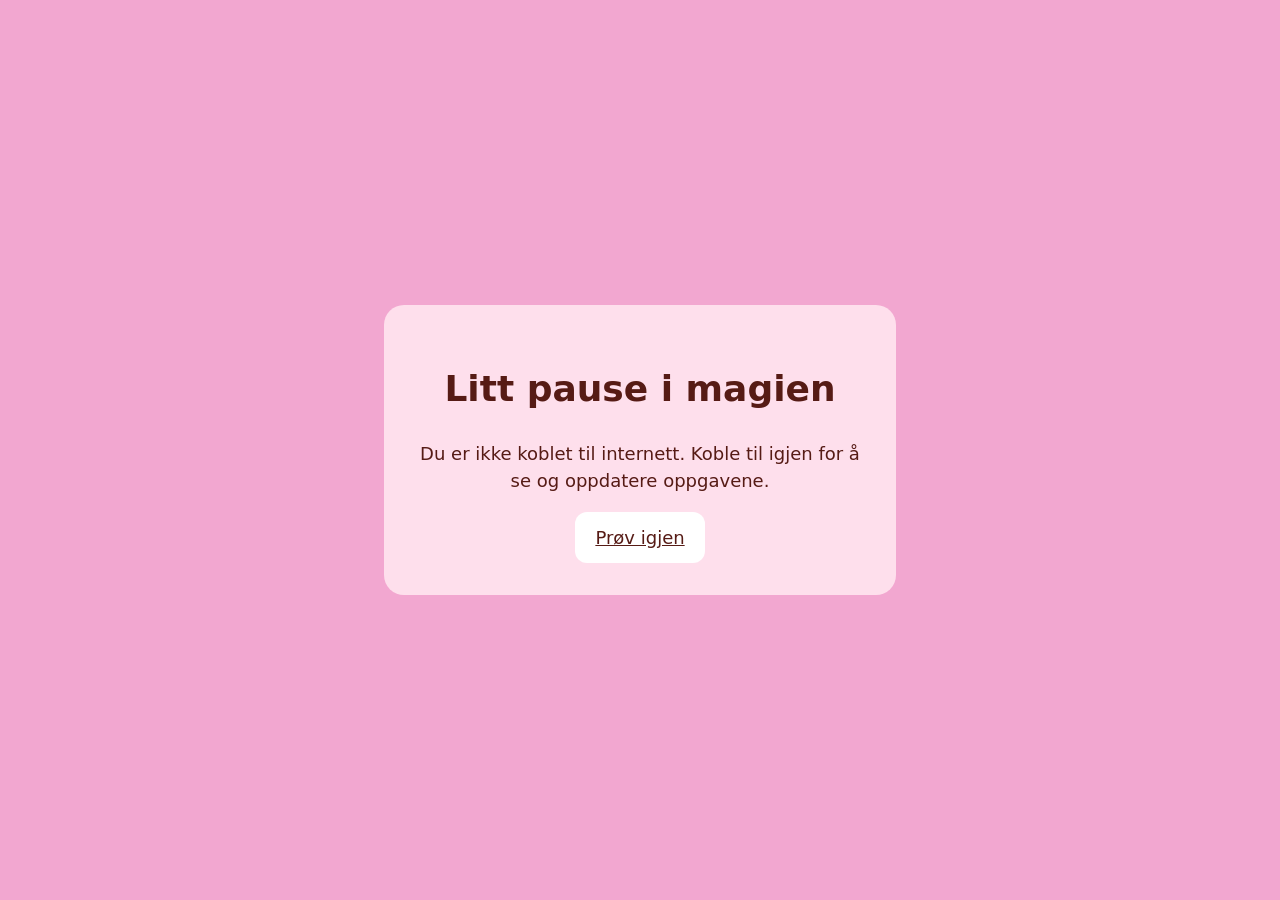
<file: offline.html>
<!doctype html><html lang="nb"><meta charset="utf-8"><meta name="viewport" content="width=device-width,initial-scale=1"><meta name="theme-color" content="#F2A7D0"><title>FMTM – Frakoblet</title><style>body{margin:0;min-height:100dvh;display:grid;place-items:center;background:#F2A7D0;color:#561b15;font:18px/1.5 system-ui}main{max-width:28rem;margin:24px;padding:32px;background:#FEDFEC;border-radius:20px;text-align:center}a{display:inline-block;padding:12px 20px;color:inherit;background:white;border-radius:12px}</style><main><h1>Litt pause i magien</h1><p>Du er ikke koblet til internett. Koble til igjen for å se og oppdatere oppgavene.</p><a href="./">Prøv igjen</a></main></html>
</file>
